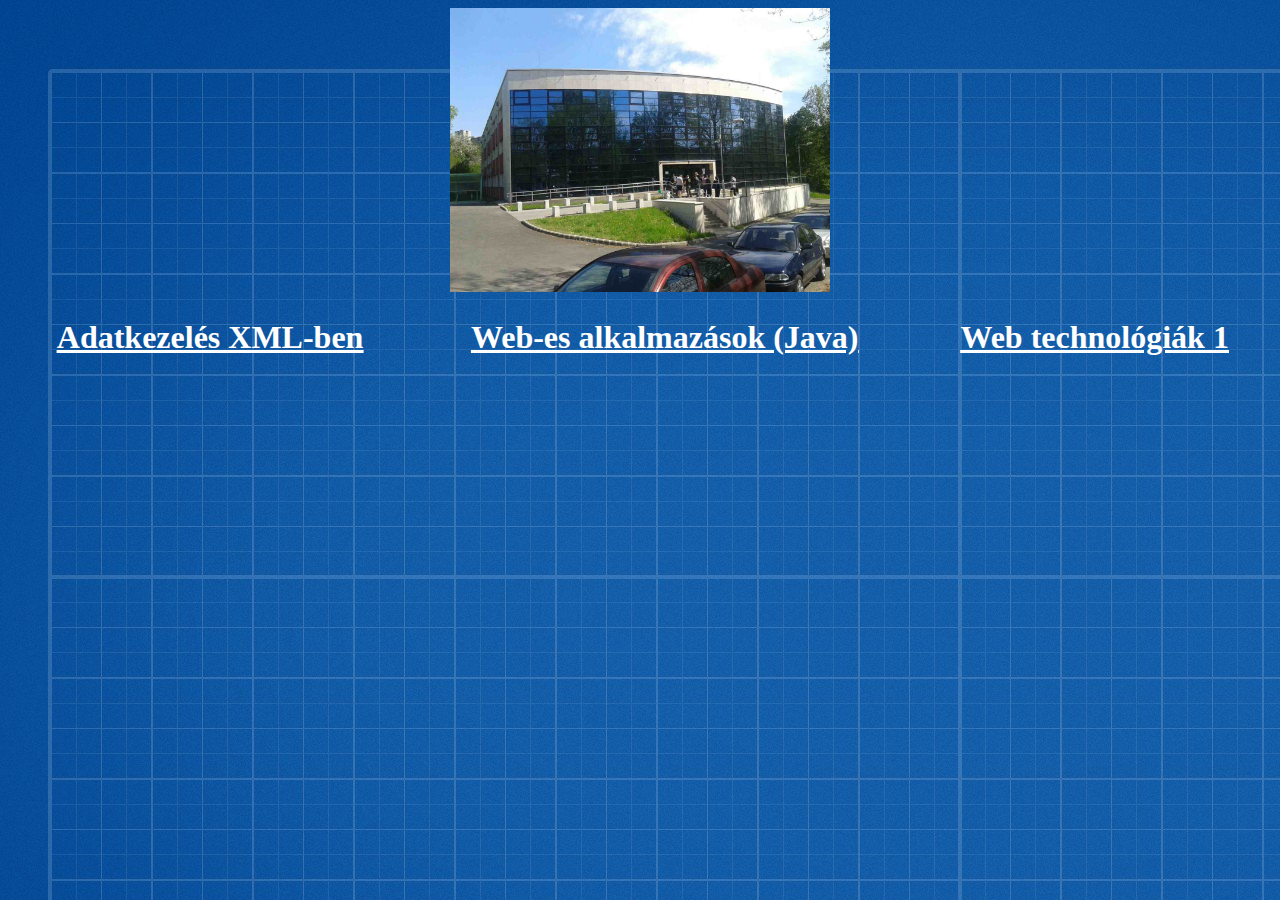
<file: D1HKJZ_0914/index.html>
<!DOCTYPE html>
<html>
<head>
  <link rel="stylesheet" href="design.css">
</head>
<body>
<table>
    <thead>
        <tr>
            <img src="infoep.png" class="center">
			
        </tr>
    </thead>
    <tbody>
        <tr>
            <td><h1><a href="adatkezeles.html">Adatkezelés XML-ben</a></h1></td>
            <td><h1><a href="web.html">Web-es alkalmazások (Java)</a></h1></td>
          <td><h1><a href="webtech.html">Web technológiák 1</a></h1></td>
        </tr>
    </tbody>
</table>
</body>
</html>
</file>
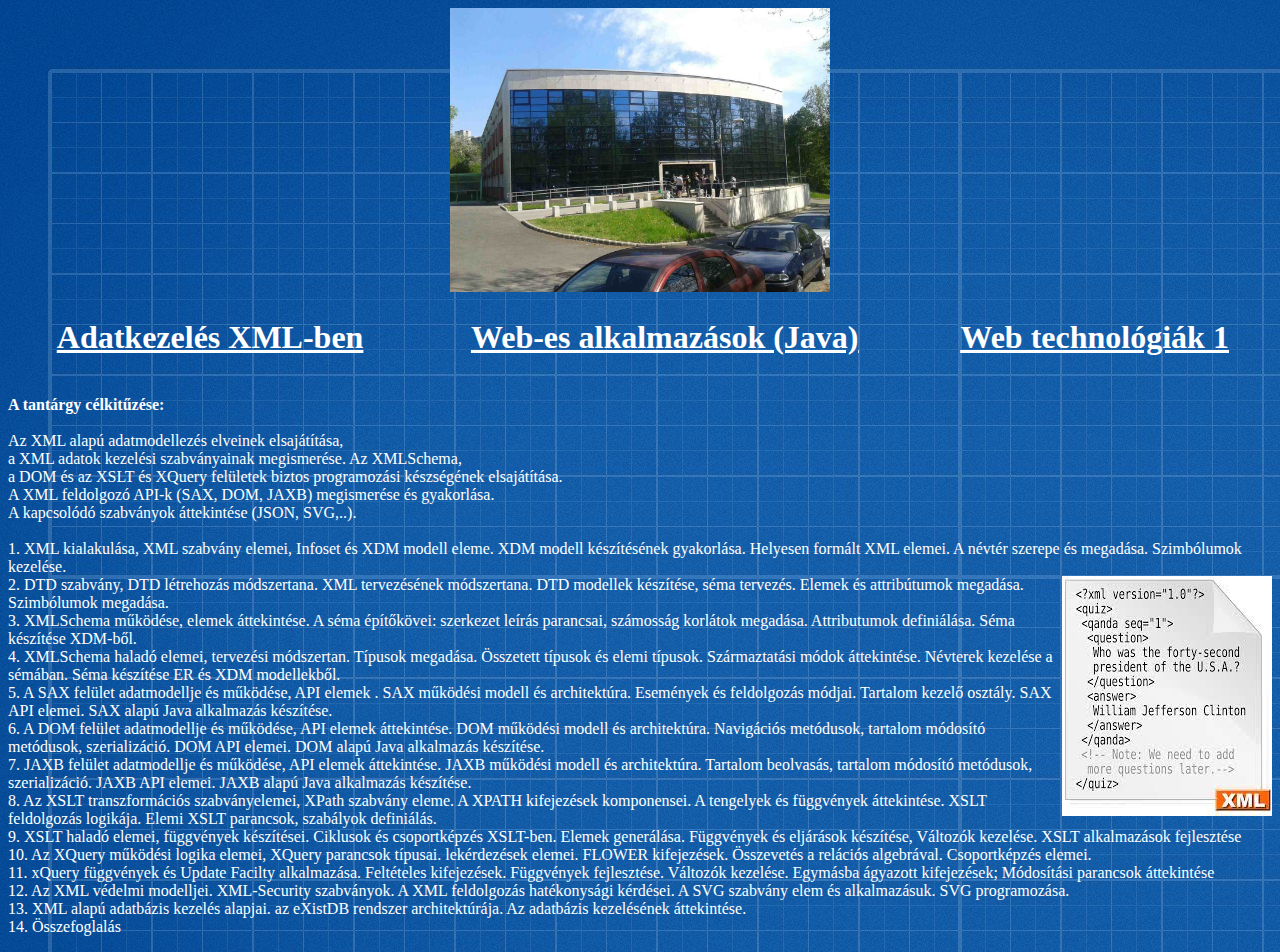
<file: D1HKJZ_0914/adatkezeles.html>
<!DOCTYPE html>
<html>
<head>
  <link rel="stylesheet" href="design.css">
</head>
<body>
<table>
    <thead>
        <tr>
            <a href="index.html"><img src="infoep.png" class="center"></a>
			
        </tr>
    </thead>
    <tbody>
        <tr>
            <td><h1>Adatkezelés XML-ben</h1></td>
            <td><h1><a href="web.html">Web-es alkalmazások (Java)</a></h1></td>
          <td><h1><a href="webtech.html">Web technológiák 1</a></h1></td>
        </tr>
		    </tbody>
</table>
		
          <p><b> A tantárgy célkitűzése:</b><br><br>
Az XML alapú adatmodellezés elveinek elsajátítása,<br> a XML adatok kezelési szabványainak  megismerése. Az XMLSchema,<br> a DOM és az XSLT és XQuery felületek biztos programozási készségének elsajátítása.<br> A XML feldolgozó API-k (SAX, DOM, JAXB) megismerése és gyakorlása.<br> A kapcsolódó szabványok áttekintése (JSON, SVG,..).<br><br></td>
        
		
1.	XML kialakulása, XML szabvány elemei, Infoset és XDM modell eleme. XDM modell készítésének gyakorlása. Helyesen formált XML elemei. A névtér szerepe és megadása. Szimbólumok kezelése. <br><img src="xml.jfif" align="right">
2.	DTD szabvány, DTD létrehozás módszertana. XML tervezésének módszertana. DTD modellek készítése, séma tervezés. Elemek és attribútumok megadása. Szimbólumok megadása.<br>
3.	XMLSchema működése, elemek áttekintése. A séma építőkövei: szerkezet leírás parancsai, számosság korlátok megadása. Attributumok definiálása. Séma készítése XDM-ből.<br>
4.	XMLSchema haladó elemei, tervezési módszertan. Típusok megadása. Összetett típusok és elemi típusok. Származtatási módok áttekintése. Névterek kezelése a sémában. Séma készítése ER és XDM modellekből. <br>
5.	A SAX felület adatmodellje és működése, API elemek . SAX működési modell és architektúra. Események és  feldolgozás módjai. Tartalom kezelő osztály. SAX API elemei. SAX alapú Java alkalmazás készítése.<br>
6.	A DOM felület adatmodellje és működése, API elemek áttekintése.  DOM működési modell és architektúra. Navigációs metódusok, tartalom módosító metódusok, szerializáció. DOM API elemei. DOM alapú Java alkalmazás készítése.<br>
7.	JAXB felület adatmodellje és működése, API elemek áttekintése.  JAXB működési modell és architektúra. Tartalom beolvasás, tartalom módosító metódusok, szerializáció. JAXB API elemei. JAXB alapú Java alkalmazás készítése.<br> 
8.	Az XSLT transzformációs szabványelemei, XPath szabvány eleme. A XPATH kifejezések komponensei. A tengelyek és függvények áttekintése. XSLT feldolgozás logikája. Elemi XSLT parancsok, szabályok definiálás. <br>
9.	XSLT haladó elemei, függvények készítései. Ciklusok és csoportképzés XSLT-ben. Elemek generálása. Függvények és eljárások készítése, Változók kezelése. XSLT alkalmazások fejlesztése<br>
10.	Az XQuery működési logika elemei, XQuery parancsok típusai. lekérdezések elemei. FLOWER kifejezések. Összevetés a relációs algebrával. Csoportképzés elemei.   <br>
11.	xQuery függvények és Update Facilty alkalmazása. Feltételes kifejezések. Függvények fejlesztése. Változók kezelése. Egymásba ágyazott kifejezések; Módosítási parancsok áttekintése  <br>
12.	Az XML védelmi modelljei. XML-Security szabványok. A XML feldolgozás hatékonysági kérdései. A SVG szabvány elem és alkalmazásuk. SVG programozása.  <br>
13.	XML alapú adatbázis kezelés alapjai. az eXistDB rendszer architektúrája. Az adatbázis kezelésének áttekintése. <br>
14.	Összefoglalás<p>
	 
</body>
</html>
</file>
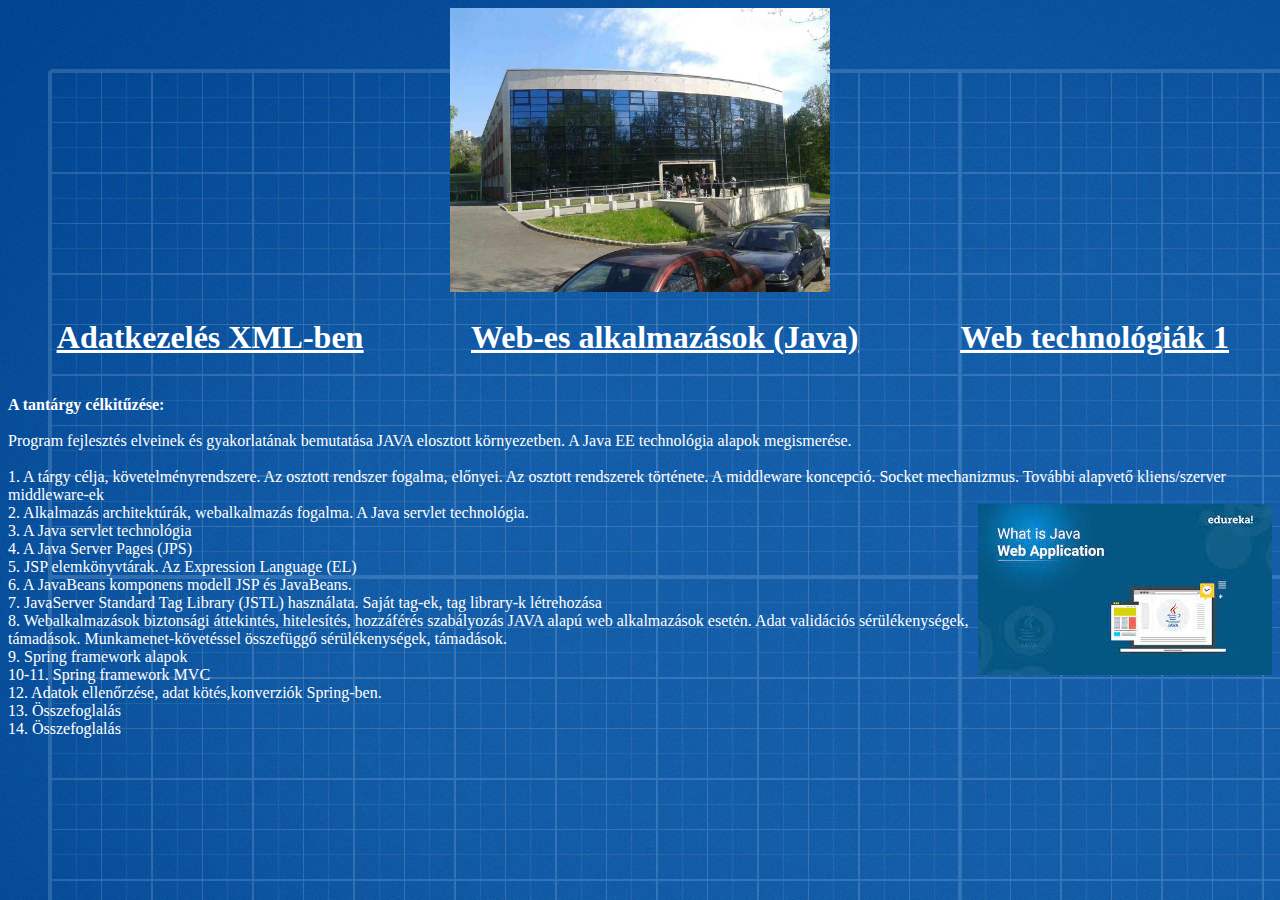
<file: D1HKJZ_0914/web.html>
<!DOCTYPE html>
<html>
<head>
  <link rel="stylesheet" href="design.css">
</head>
<body>
<table>
    <thead>
        <tr>
            <a href="index.html"><img src="infoep.png" class="center"></a>
			
        </tr>
    </thead>
    <tbody>
        <tr>
            <td><h1><a href="adatkezeles.html">Adatkezelés XML-ben</a></h1></td>
            <td><h1>Web-es alkalmazások (Java)</h1></td>
          <td><h1><a href="webtech.html">Web technológiák 1</a></h1></td>
        </tr>
		    </tbody>
</table>
		
          <p><b> A tantárgy célkitűzése:</b><br><br>
Program fejlesztés elveinek és gyakorlatának bemutatása JAVA elosztott környezetben. A Java EE technológia alapok megismerése.<br><br></td>
        
		
1.	A tárgy célja, követelményrendszere. Az osztott rendszer fogalma, előnyei. Az osztott rendszerek története. A middleware koncepció. Socket mechanizmus. További alapvető kliens/szerver middleware-ek <br><img src="webjava.jfif" align="right">
2.	Alkalmazás architektúrák, webalkalmazás fogalma. A Java servlet technológia.<br>
3.	A Java servlet technológia<br>
4.	A Java Server Pages (JPS) <br>
5.	JSP elemkönyvtárak. Az Expression Language (EL)<br>
6.	A JavaBeans komponens modell JSP és JavaBeans.<br>
7.	JavaServer Standard Tag Library (JSTL) használata. Saját tag-ek, tag library-k létrehozása<br> 
8.	Webalkalmazások biztonsági áttekintés, hitelesítés, hozzáférés szabályozás JAVA alapú web alkalmazások esetén. Adat validációs
sérülékenységek, támadások. Munkamenet-követéssel összefüggő sérülékenységek, támadások. <br>
9.	Spring framework alapok<br>
10-11.	Spring framework MVC   <br>
12. Adatok ellenőrzése, adat kötés,konverziók Spring-ben.  <br>
13.	Összefoglalás <br>
14.	Összefoglalás<p>
	 
</body>
</html>
</file>
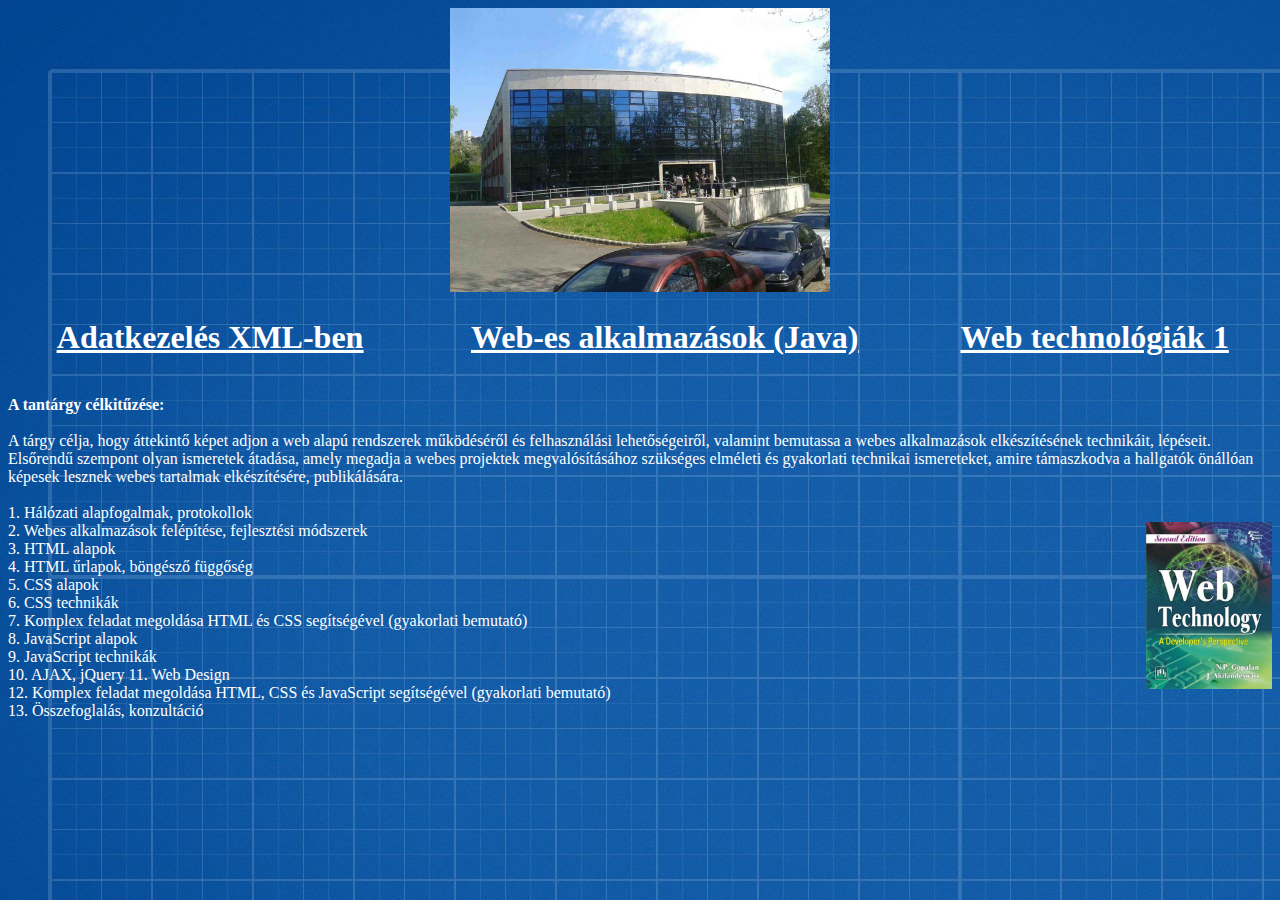
<file: D1HKJZ_0914/webtech.html>
<!DOCTYPE html>
<html>
<head>
  <link rel="stylesheet" href="design.css">
</head>
<body>
<table>
    <thead>
        <tr>
            <a href="index.html"><img src="infoep.png" class="center"></a>
			
        </tr>
    </thead>
    <tbody>
        <tr>
            <td><h1><a href="adatkezeles.html">Adatkezelés XML-ben</a></h1></td>
            <td><h1><a href="web.html">Web-es alkalmazások (Java)</a></h1></td>
          <td><h1>Web technológiák 1</h1></td>
        </tr>
		    </tbody>
</table>
		
          <p><b> A tantárgy célkitűzése:</b><br><br>
A tárgy célja, hogy áttekintő képet adjon a web alapú rendszerek működéséről és felhasználási lehetőségeiről, valamint bemutassa a webes alkalmazások elkészítésének technikáit, lépéseit. Elsőrendű szempont olyan ismeretek átadása, amely megadja a webes projektek megvalósításához szükséges elméleti és gyakorlati technikai ismereteket, amire támaszkodva a hallgatók önállóan képesek lesznek webes tartalmak elkészítésére, publikálására.<br><br></td>
        
		
1.	Hálózati alapfogalmak, protokollok <br><img src="webtech.jpg" align="right" width="10%">
2.	Webes alkalmazások felépítése, fejlesztési módszerek<br>
3.	HTML alapok<br>
4.	HTML űrlapok, böngésző függőség <br>
5.	CSS alapok<br>
6.	CSS technikák<br>
7.	Komplex feladat megoldása HTML és CSS segítségével (gyakorlati bemutató)<br> 
8.	JavaScript alapok <br>
9.	JavaScript technikák<br>
10.	AJAX, jQuery
11.	Web Design   <br>
12. Komplex feladat megoldása HTML, CSS és JavaScript segítségével (gyakorlati bemutató)  <br>
13.	Összefoglalás, konzultáció <br>

	 
</body>
</html>
</file>
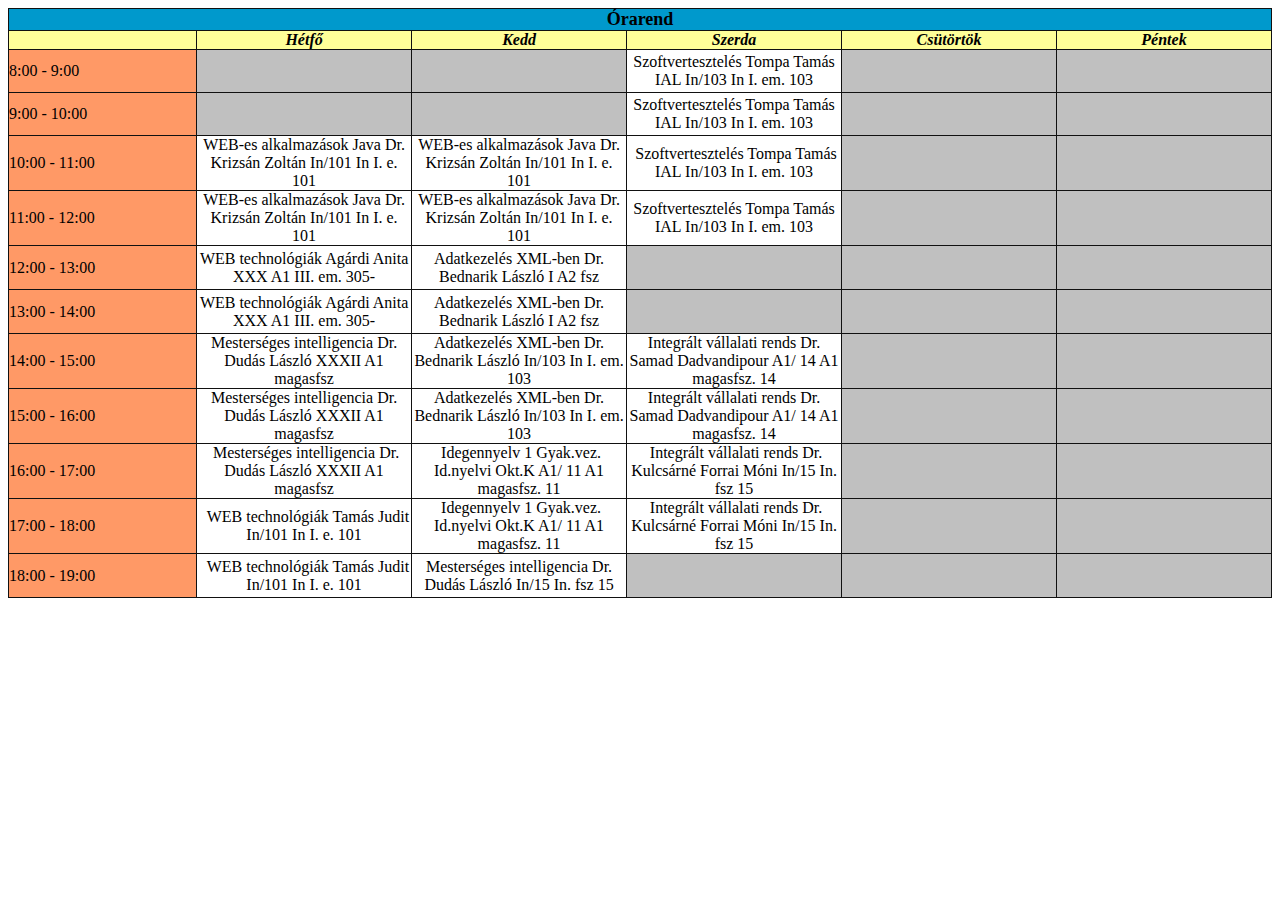
<file: D1HKJZ_0921/Schb_xmltohtml.html>
<!-- saved from url=(0043)http://hildszki.hu/orarend/orarend_10b.html -->
<html><head><meta http-equiv="Content-Type" content="text/html; charset=windows-1250">
<meta http-equiv="Content-Language" content="hu">
<meta name="GENERATOR" content="Microsoft FrontPage 12.0">
<meta name="ProgId" content="FrontPage.Editor.Document">

<title>�rarend</title>
<style type="text/css">
.style2 {
	border-width: 1px;
	background-color: #C0C0C0;
}
.style1 {

  font-family: "Times New Roman";
  font-style: italic;
  font-weight: bold;
}
body {
  font-family: "Arial Black";
}

</style>
</head>

<body>

<table border="1" cellpadding="0" cellspacing="0" style="border-collapse: collapse" bordercolor="#111111" width="100%" height="386">
  <tbody><tr>
    <td width="100%" colspan="7" height="14" bgcolor="#0099CC">
    <p align="center"><b><font size="4">�rarend</font></b></p></td>
  </tr>
  <tr>
    <td width="14%" height="19" bgcolor="#FFFF99">&nbsp;</td>
    <td width="16%" align="center" height="19" bgcolor="#FFFF99" class="style1">H�tf�</td>
    <td width="16%" align="center" height="19" bgcolor="#FFFF99" class="style1">Kedd</td>
    <td width="16%" align="center" height="19" bgcolor="#FFFF99" class="style1">Szerda</td>
    <td width="16%" align="center" height="19" bgcolor="#FFFF99" class="style1">Cs�t�rt�k</td>
    <td width="16%" align="center" height="19" bgcolor="#FFFF99" class="style1">P�ntek</td>
  </tr>
  <tr>
    <td width="14%" height="43" bgcolor="#FF9966">8:00 - 9:00</td>
    <td width="16%" height="43" bgcolor="#C0C0C0" align="center">&nbsp;</td>
    <td width="16%" height="43" bgcolor="#C0C0C0" align="center">&nbsp;</td>
    <td width="16%" height="43" align="center">Szoftvertesztel�s
      Tompa Tam�s IAL
      In/103 In I. em. 103</td>
    <td width="16%" height="43" bgcolor="#C0C0C0" align="center">&nbsp;</td>
    <td width="16%" height="43" bgcolor="#C0C0C0" align="center">&nbsp;</td>
  </tr>
  <tr>
    <td width="14%" height="43" bgcolor="#FF9966">9:00 - 10:00</td>
    <td width="16%" height="43" align="center" bgcolor="#C0C0C0"></td>
    <td width="16%" height="43" align="center" bgcolor="#C0C0C0"></td>
    <td width="16%" height="43" align="center">Szoftvertesztel�s
      Tompa Tam�s IAL
      In/103 In I. em. 103</td>
    <td width="16%" height="43" bgcolor="#C0C0C0" align="center"></td>
    <td width="16%" height="43" bgcolor="#C0C0C0" align="center"></td>
  </tr>
  <tr>
    <td width="14%" height="43" bgcolor="#FF9966">10:00 - 11:00</td>
    <td width="16%" height="43" align="center">WEB-es alkalmaz�sok Java
      Dr. Krizs�n Zolt�n
      In/101 In I. e. 101</td>
    <td width="16%" height="43" align="center">WEB-es alkalmaz�sok Java
      Dr. Krizs�n Zolt�n
      In/101 In I. e. 101</td>
    <td width="16%" height="43" align="center">&nbsp;Szoftvertesztel�s
      Tompa Tam�s IAL
      In/103 In I. em. 103</td>
    <td width="16%" height="43" align="center" class="style2"></td>
    <td width="16%" height="43" align="center" class="style2"></td>
  </tr>
  <tr>
    <td width="14%" height="44" bgcolor="#FF9966">11:00 - 12:00</td>
    <td width="16%" height="44" align="center">WEB-es alkalmaz�sok Java
      Dr. Krizs�n Zolt�n
      In/101 In I. e. 101</td>
    <td width="16%" height="44" align="center">WEB-es alkalmaz�sok Java
      Dr. Krizs�n Zolt�n
      In/101 In I. e. 101</td>
    <td width="16%" height="44" align="center">Szoftvertesztel�s
      Tompa Tam�s IAL
      In/103 In I. em. 103</td>
    <td width="16%" height="44" align="center" bgcolor="#C0C0C0"></td>
    <td width="16%" height="44" align="center" bgcolor="#C0C0C0"></td>
  </tr>
  <tr>
    <td width="14%" height="44" bgcolor="#FF9966">12:00 - 13:00</td>
    <td width="16%" height="44" align="center">WEB technol�gi�k
      Ag�rdi Anita
      XXX A1 III. em. 305-</td>
    <td width="16%" height="44" align="center">Adatkezel�s XML-ben
      Dr. Bednarik L�szl�
      I A2 fsz</td>
    <td width="16%" height="44" align="center" bgcolor="#C0C0C0"></td>
    <td width="16%" height="44" align="center" bgcolor="#C0C0C0"></td>
    <td width="16%" height="44" align="center" bgcolor="#C0C0C0"></td>
  </tr>
  <tr>
    <td width="14%" height="44" bgcolor="#FF9966">13:00 - 14:00</td>
    <td width="16%" height="44" align="center">WEB technol�gi�k
      Ag�rdi Anita
      XXX A1 III. em. 305-</td>
    <td width="16%" height="44" align="center">Adatkezel�s XML-ben
      Dr. Bednarik L�szl�
      I A2 fsz</td>
    <td width="16%" height="44" align="center" bgcolor="#C0C0C0"></td>
    <td width="16%" height="44" align="center" bgcolor="#C0C0C0"></td>
    <td width="16%" height="44" align="center" bgcolor="#C0C0C0"></td>
  </tr>
  <tr>
    <td width="14%" height="44" bgcolor="#FF9966">14:00 - 15:00</td>
    <td width="16%" height="44" align="center">Mesters�ges intelligencia
      Dr. Dud�s L�szl�
      XXXII A1 magasfsz</td>
    <td width="16%" height="44" align="center">Adatkezel�s XML-ben
      Dr. Bednarik L�szl�
      In/103 In I. em. 103</td>
    <td width="16%" height="44" align="center">Integr�lt v�llalati rends
      Dr. Samad Dadvandipour
      A1/ 14 A1 magasfsz. 14</td>
    <td width="16%" height="44" align="center" bgcolor="#C0C0C0"></td>
    <td width="16%" height="44" align="center" class="style2">&nbsp;</td>
  </tr>
  <tr>
    <td width="14%" height="44" bgcolor="#FF9966">15:00 - 16:00</td>
    <td width="16%" height="44" align="center" >	Mesters�ges intelligencia
      Dr. Dud�s L�szl�
      XXXII A1 magasfsz</td>
    <td width="16%" height="44"  align="center">Adatkezel�s XML-ben
      Dr. Bednarik L�szl�
      In/103 In I. em. 103</td>
    <td width="16%" height="44"  align="center">Integr�lt v�llalati rends
      Dr. Samad Dadvandipour
      A1/ 14 A1 magasfsz. 14</td>
    <td width="16%" height="44" align="center" bgcolor="#C0C0C0"></td>
    <td width="16%" height="44" bgcolor="#C0C0C0" align="center">&nbsp;</td>
  </tr>
  <tr>
    <td width="14%" height="44" bgcolor="#FF9966">16:00 - 17:00</td>
    <td width="16%" height="44" align="center">&nbsp;Mesters�ges intelligencia
      Dr. Dud�s L�szl�
      XXXII A1 magasfsz</td>
    <td width="16%" height="44"  align="center">&nbsp;Idegennyelv 1
      Gyak.vez. Id.nyelvi Okt.K
      A1/ 11 A1 magasfsz. 11</td>
    <td width="16%" height="44"  align="center">&nbsp;Integr�lt v�llalati rends
      Dr. Kulcs�rn� Forrai M�ni
      In/15 In. fsz 15</td>
    <td width="16%" height="44" bgcolor="#C0C0C0" align="center">&nbsp;</td>
    <td width="16%" height="44" bgcolor="#C0C0C0" align="center">&nbsp;</td>
  </tr>
  <tr>
    <td width="14%" height="44" bgcolor="#FF9966">17:00 - 18:00</td>
    <td width="16%" height="44" align="center" >&nbsp;	WEB technol�gi�k
      Tam�s Judit
      In/101 In I. e. 101</td>
    <td width="16%" height="44"  align="center">&nbsp;Idegennyelv 1
      Gyak.vez. Id.nyelvi Okt.K
      A1/ 11 A1 magasfsz. 11</td>
    <td width="16%" height="44"  align="center">&nbsp;Integr�lt v�llalati rends
      Dr. Kulcs�rn� Forrai M�ni
      In/15 In. fsz 15</td>
    <td width="16%" height="44" bgcolor="#C0C0C0" align="center">&nbsp;</td>
    <td width="16%" height="44" bgcolor="#C0C0C0" align="center">&nbsp;</td>
  </tr>
  <tr>
    <td width="14%" height="44" bgcolor="#FF9966">18:00 - 19:00</td>
    <td width="16%" height="44" align="center" >&nbsp;	WEB technol�gi�k
      Tam�s Judit
      In/101 In I. e. 101</td>
    <td width="16%" height="44"  align="center">Mesters�ges intelligencia
      Dr. Dud�s L�szl�
      In/15 In. fsz 15</td>
    <td width="16%" height="44" bgcolor="#C0C0C0" align="center">&nbsp;</td>
    <td width="16%" height="44" bgcolor="#C0C0C0" align="center">&nbsp;</td>
    <td width="16%" height="44" bgcolor="#C0C0C0" align="center">&nbsp;</td>
  </tr>
</tbody></table>

</body></html>
</file>
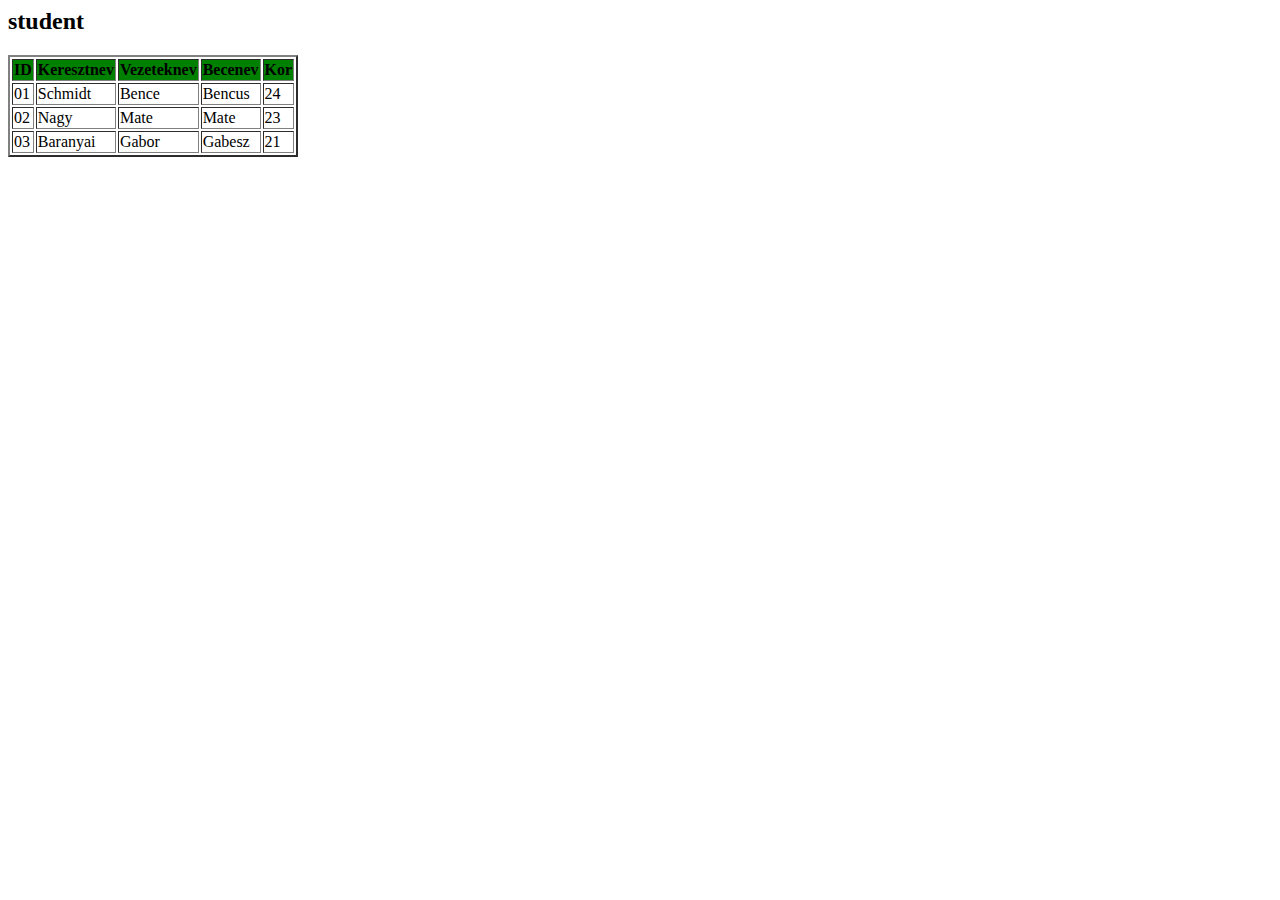
<file: D1HKJZ_1116/studentD1HKJZ.html>
<html>
    <body>
        <h2>student</h2>
        <table border="2">
            <tr bgcolor="green">
                <th>ID</th><th>Keresztnev</th><th>Vezeteknev</th><th>Becenev</th><th>Kor</th>
            </tr>
            <tr>
                <td>01</td><td>Schmidt</td><td>Bence</td><td>Bencus</td><td>24</td>
            </tr>
            <tr>
                <td>02</td><td>Nagy</td><td>Mate</td><td>Mate</td><td>23</td>
            </tr>
            <tr>
                <td>03</td><td>Baranyai</td><td>Gabor</td><td>Gabesz</td><td>21</td>
            </tr>
        </table>
    </body>
</html>
</file>
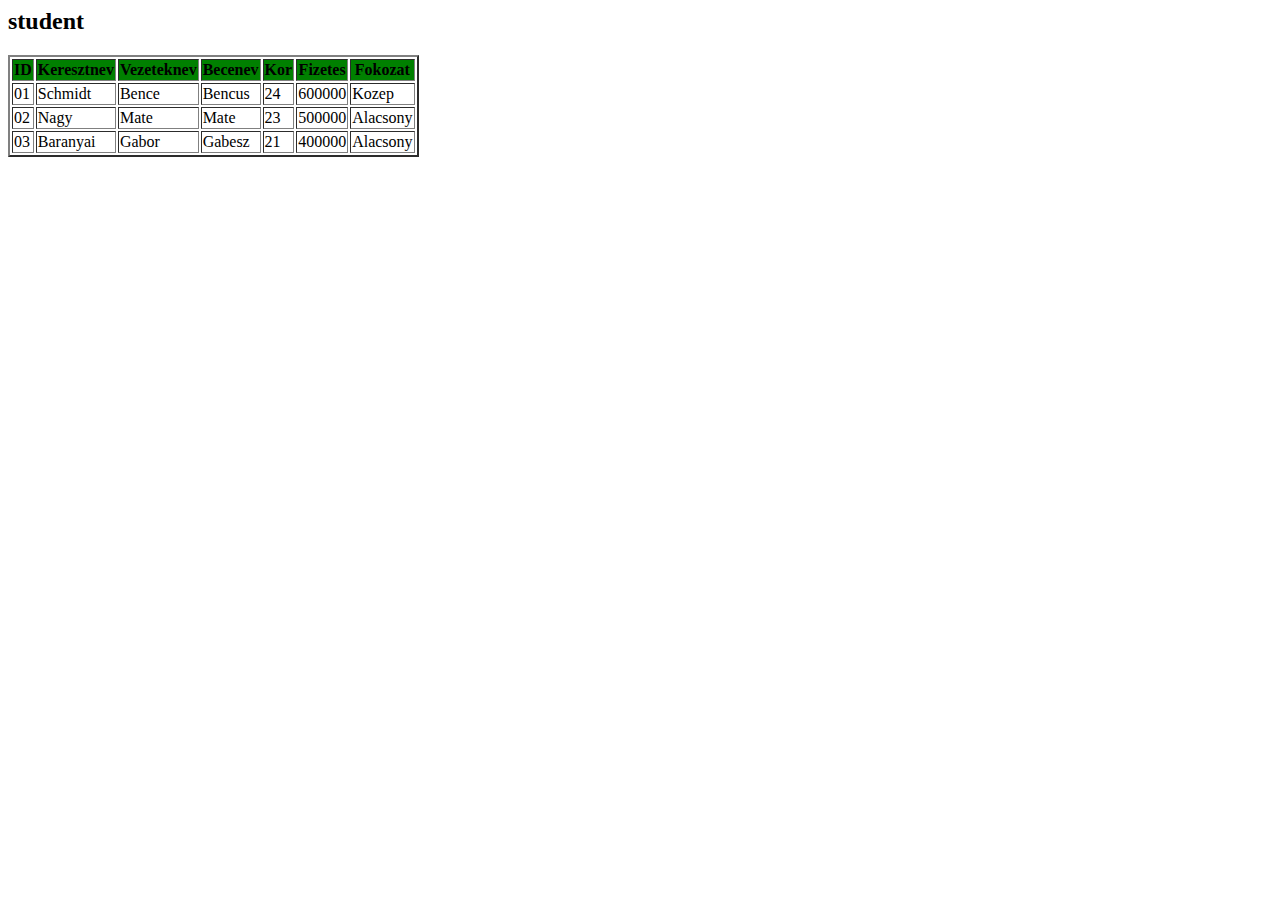
<file: D1HKJZ_1123/studentD1HKJZ-choosey.html>
<html>
    <body>
        <h2>student</h2>
        <table border="2">
            <tr bgcolor="green">
                <th>ID</th><th>Keresztnev</th><th>Vezeteknev</th><th>Becenev</th><th>Kor</th><th>Fizetes</th><th>Fokozat</th>
            </tr>
            <tr>
                <td>01</td><td>Schmidt</td><td>Bence</td><td>Bencus</td><td>24</td><td>600000</td><td bgcolor="white">
                                            Kozep</td>
            </tr>
            <tr>
                <td>02</td><td>Nagy</td><td>Mate</td><td>Mate</td><td>23</td><td>500000</td><td>Alacsony</td>
            </tr>
            <tr>
                <td>03</td><td>Baranyai</td><td>Gabor</td><td>Gabesz</td><td>21</td><td>400000</td><td>Alacsony</td>
            </tr>
        </table>
    </body>
</html>
</file>
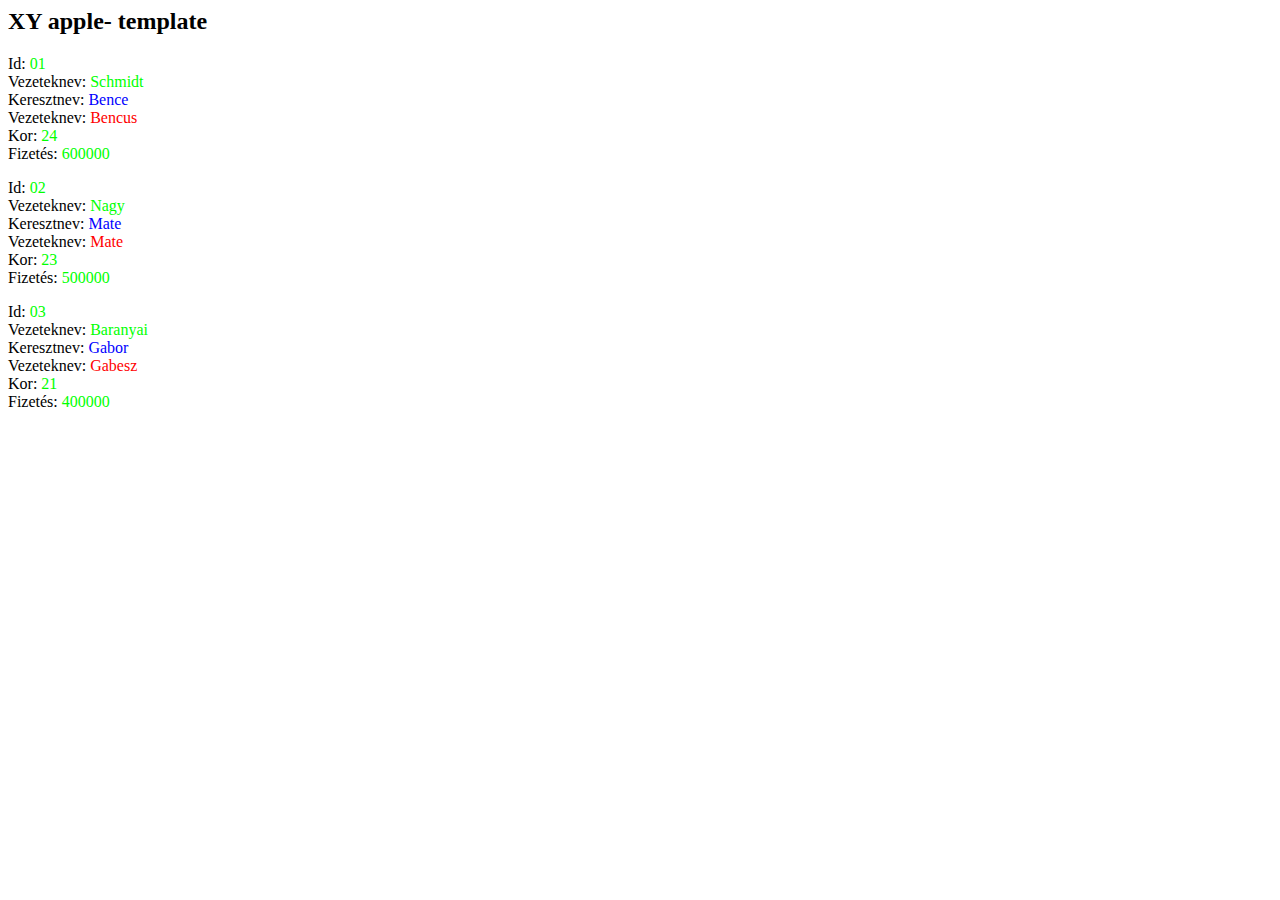
<file: D1HKJZ_1123/studentD1HKJZ_apply.html>
<html>
    <body>
        <h2>XY apple- template</h2>
            
        <p>
                    Id: <span style="color:#00FF00">01</span>
            <br>
                    Vezeteknev: <span style="color:#00FF00">Schmidt</span>
            <br>
                    Keresztnev: <span style="color:#0000FF">Bence</span>
            <br>
                    Vezeteknev: <span style="color:#FF0000">Bencus</span>
            <br>
                    Kor: <span style="color:#00FF00">24</span>
            <br>
                    Fizet&eacute;s: <span style="color:#00FF00">600000</span>
            <br>
        </p>
            
        <p>
                    Id: <span style="color:#00FF00">02</span>
            <br>
                    Vezeteknev: <span style="color:#00FF00">Nagy</span>
            <br>
                    Keresztnev: <span style="color:#0000FF">Mate</span>
            <br>
                    Vezeteknev: <span style="color:#FF0000">Mate</span>
            <br>
                    Kor: <span style="color:#00FF00">23</span>
            <br>
                    Fizet&eacute;s: <span style="color:#00FF00">500000</span>
            <br>
        </p>
            
        <p>
                    Id: <span style="color:#00FF00">03</span>
            <br>
                    Vezeteknev: <span style="color:#00FF00">Baranyai</span>
            <br>
                    Keresztnev: <span style="color:#0000FF">Gabor</span>
            <br>
                    Vezeteknev: <span style="color:#FF0000">Gabesz</span>
            <br>
                    Kor: <span style="color:#00FF00">21</span>
            <br>
                    Fizet&eacute;s: <span style="color:#00FF00">400000</span>
            <br>
        </p>
        
    </body>
</html>
</file>
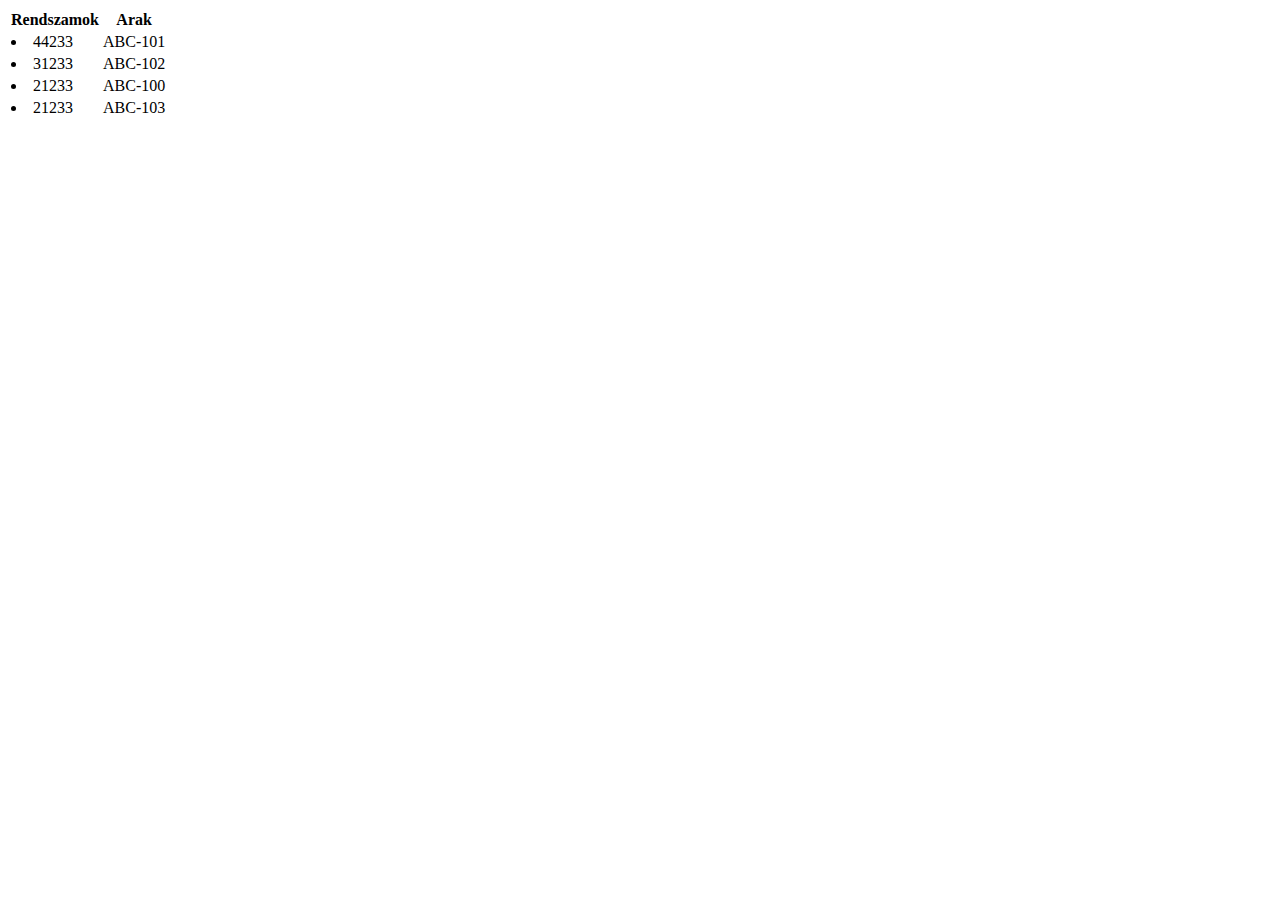
<file: D1HKJZ_1130/autok2D1HKJZ.html>
<html>
    <body>
        <table>
            <th>Rendszamok</th><th>Arak</th>
            <tr>
                <td>
                    <li>44233</li>
                </td><td>ABC-101</td>
            </tr>
            <tr>
                <td>
                    <li>31233</li>
                </td><td>ABC-102</td>
            </tr>
            <tr>
                <td>
                    <li>21233</li>
                </td><td>ABC-100</td>
            </tr>
            <tr>
                <td>
                    <li>21233</li>
                </td><td>ABC-103</td>
            </tr>
        </table>
    </body>
</html>
</file>
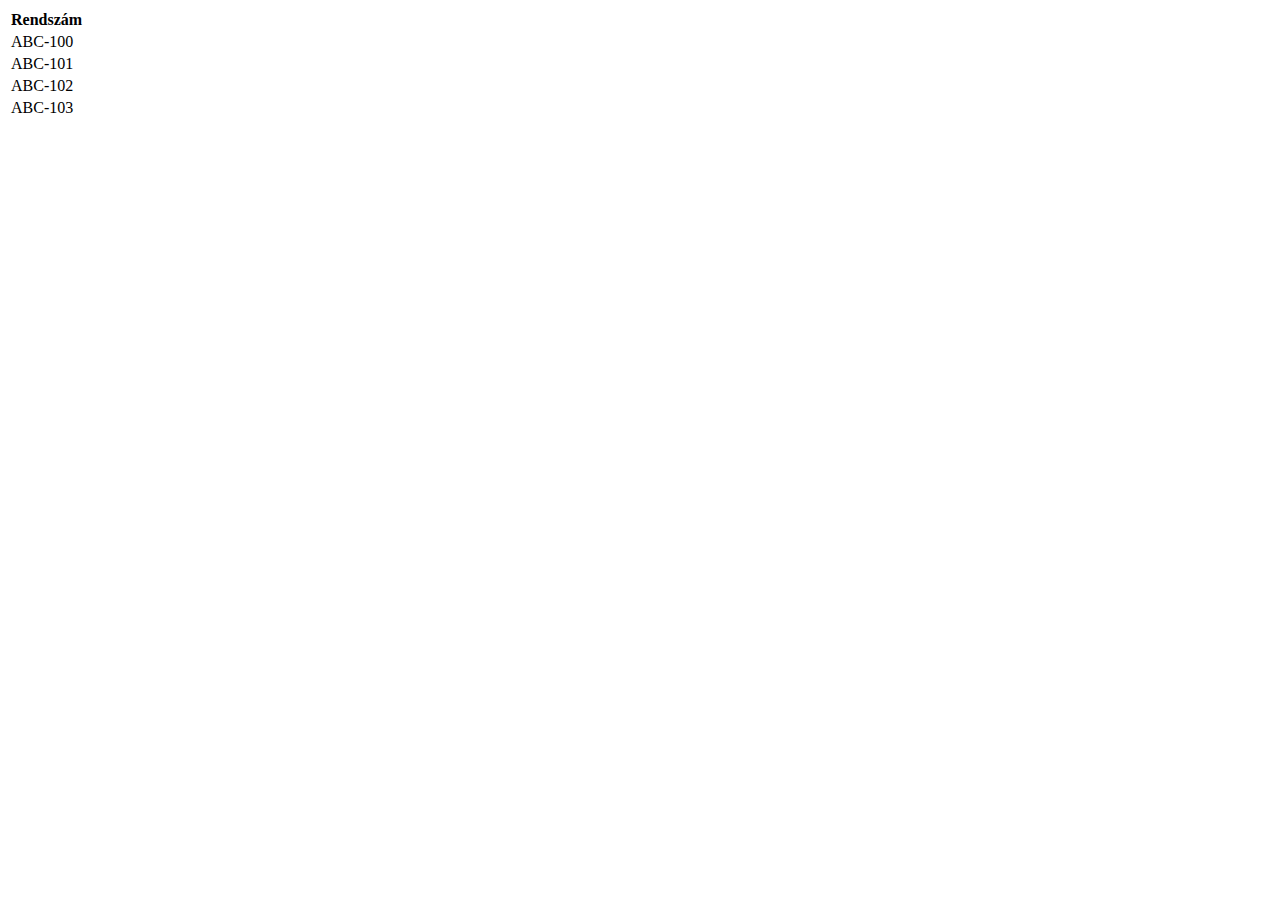
<file: D1HKJZ_1130/autokD1HKJZ.html>
<html>
    <body>
        <table>
            <tr>
                <th>Rendsz&aacute;m</th>
            </tr>
            <tr>
                <td>ABC-100</td>
            </tr>
            <tr>
                <td>ABC-101</td>
            </tr>
            <tr>
                <td>ABC-102</td>
            </tr>
            <tr>
                <td>ABC-103</td>
            </tr>
        </table>
    </body>
</html>
</file>
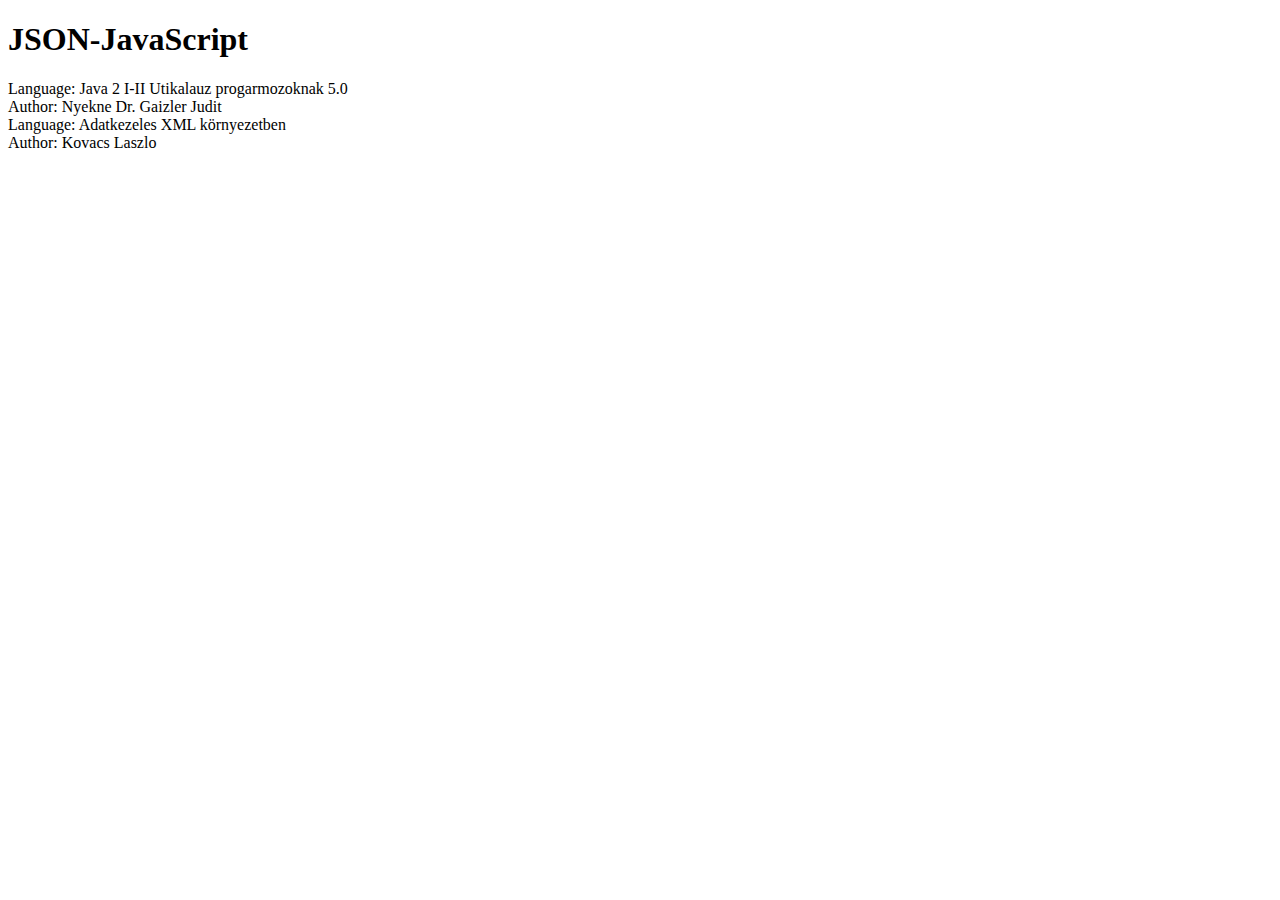
<file: D1HKJZ_1130/JScriptD1HKJZ.html>
<!DOCTYPE html>
<html>

<head>
    <meta charset='utf-8'>
    <meta name='viewport' content='width=device-width, initial-scale=1'>
</head>



<body>
<h1>JSON-JavaScript</h1>
<div id="content"></div>
</body>
<script>
    var text =
        '{"book": {"element": [' +
        '{"author": "Nyekne Dr. Gaizler Judit",' +
        '"language": "Java 2 I-II Utikalauz progarmozoknak 5.0"},' +
        '{"author": "Kovacs Laszlo",' +
        '"language": "Adatkezeles XML környezetben"}]}}';

    var obj = JSON.parse(text);
    document.getElementById("content").innerHTML =
        "Language: " + obj.book.element[0].language +
        "<br/>Author: " + obj.book.element[0].author +
        "<br/>Language: " + obj.book.element[1].language +
        "<br/>Author: " + obj.book.element[1].author;
</script>

</html>
</file>
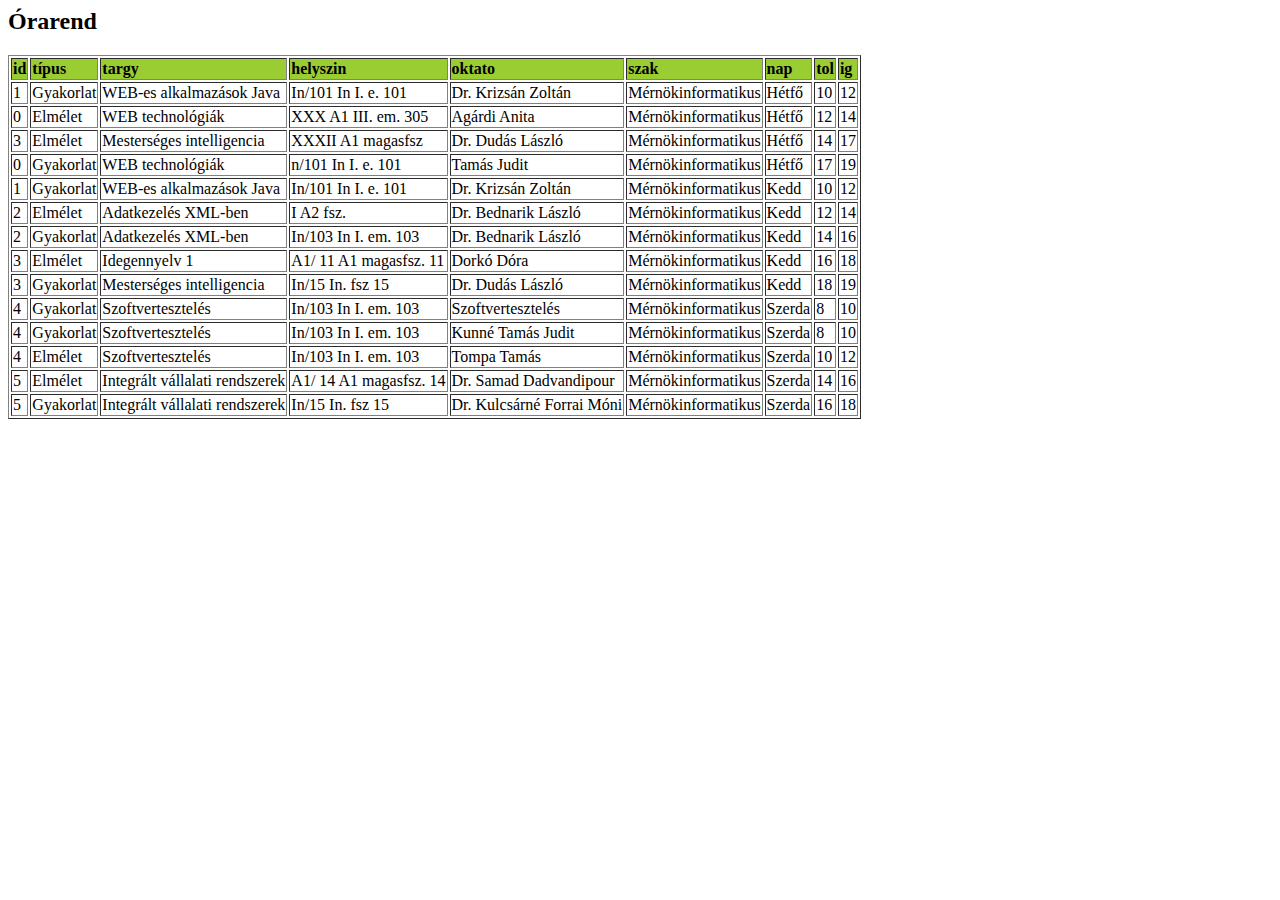
<file: D1HKJZ_1116/orarendD1HKJZ/orarendD1HKJZ.html>
<html>
    <body>
        <h2>&Oacute;rarend</h2>
        <table border="1">
            <tr bgcolor="#9acd32">
                <th style="text-align:left">id</th><th style="text-align:left">t&iacute;pus</th><th style="text-align:left">targy</th><th style="text-align:left">helyszin</th><th style="text-align:left">oktato</th><th style="text-align:left">szak</th><th style="text-align:left">nap</th><th style="text-align:left">tol</th><th style="text-align:left">ig</th>
            </tr>
            <tr>
                <td>1</td><td>Gyakorlat</td><td>WEB-es alkalmaz&aacute;sok Java </td><td>In/101 In I. e. 101 </td><td>Dr. Krizs&aacute;n Zolt&aacute;n</td><td>M&eacute;rn&ouml;kinformatikus</td><td>H&eacute;tfő</td><td>10</td><td>12</td>
            </tr>
            <tr>
                <td>0</td><td>Elm&eacute;let</td><td>WEB technol&oacute;gi&aacute;k </td><td>XXX A1 III. em. 305</td><td>Ag&aacute;rdi Anita</td><td>M&eacute;rn&ouml;kinformatikus</td><td>H&eacute;tfő</td><td>12</td><td>14</td>
            </tr>
            <tr>
                <td>3</td><td>Elm&eacute;let</td><td>Mesters&eacute;ges intelligencia </td><td>XXXII A1 magasfsz</td><td>Dr. Dud&aacute;s L&aacute;szl&oacute; </td><td>M&eacute;rn&ouml;kinformatikus</td><td>H&eacute;tfő</td><td>14</td><td>17</td>
            </tr>
            <tr>
                <td>0</td><td>Gyakorlat</td><td>WEB technol&oacute;gi&aacute;k </td><td>n/101 In I. e. 101 </td><td>Tam&aacute;s Judit</td><td>M&eacute;rn&ouml;kinformatikus</td><td>H&eacute;tfő</td><td>17</td><td>19</td>
            </tr>
            <tr>
                <td>1</td><td>Gyakorlat</td><td>WEB-es alkalmaz&aacute;sok Java </td><td>In/101 In I. e. 101 </td><td>Dr. Krizs&aacute;n Zolt&aacute;n</td><td>M&eacute;rn&ouml;kinformatikus</td><td>Kedd</td><td>10</td><td>12</td>
            </tr>
            <tr>
                <td>2</td><td>Elm&eacute;let</td><td>Adatkezel&eacute;s XML-ben </td><td>I A2 fsz. </td><td>Dr. Bednarik L&aacute;szl&oacute;</td><td>M&eacute;rn&ouml;kinformatikus</td><td>Kedd</td><td>12</td><td>14</td>
            </tr>
            <tr>
                <td>2</td><td>Gyakorlat</td><td>Adatkezel&eacute;s XML-ben </td><td>In/103 In I. em. 103</td><td>Dr. Bednarik L&aacute;szl&oacute;</td><td>M&eacute;rn&ouml;kinformatikus</td><td>Kedd</td><td>14</td><td>16</td>
            </tr>
            <tr>
                <td>3</td><td>Elm&eacute;let</td><td>Idegennyelv 1</td><td>A1/ 11 A1 magasfsz. 11</td><td>Dork&oacute; D&oacute;ra</td><td>M&eacute;rn&ouml;kinformatikus</td><td>Kedd</td><td>16</td><td>18</td>
            </tr>
            <tr>
                <td>3</td><td>Gyakorlat</td><td>Mesters&eacute;ges intelligencia</td><td>In/15 In. fsz 15</td><td>Dr. Dud&aacute;s L&aacute;szl&oacute;</td><td>M&eacute;rn&ouml;kinformatikus</td><td>Kedd</td><td>18</td><td>19</td>
            </tr>
            <tr>
                <td>4</td><td>Gyakorlat</td><td>Szoftvertesztel&eacute;s</td><td>In/103 In I. em. 103</td><td>Szoftvertesztel&eacute;s</td><td>M&eacute;rn&ouml;kinformatikus</td><td>Szerda</td><td>8</td><td>10</td>
            </tr>
            <tr>
                <td>4</td><td>Gyakorlat</td><td>Szoftvertesztel&eacute;s</td><td>In/103 In I. em. 103</td><td>Kunn&eacute; Tam&aacute;s Judit</td><td>M&eacute;rn&ouml;kinformatikus</td><td>Szerda</td><td>8</td><td>10</td>
            </tr>
            <tr>
                <td>4</td><td>Elm&eacute;let</td><td>Szoftvertesztel&eacute;s</td><td>In/103 In I. em. 103</td><td>Tompa Tam&aacute;s</td><td>M&eacute;rn&ouml;kinformatikus</td><td>Szerda</td><td>10</td><td>12</td>
            </tr>
            <tr>
                <td>5</td><td>Elm&eacute;let</td><td>Integr&aacute;lt v&aacute;llalati rendszerek</td><td>A1/ 14 A1 magasfsz. 14</td><td>Dr. Samad Dadvandipour</td><td>M&eacute;rn&ouml;kinformatikus</td><td>Szerda</td><td>14</td><td>16</td>
            </tr>
            <tr>
                <td>5</td><td>Gyakorlat</td><td>Integr&aacute;lt v&aacute;llalati rendszerek</td><td>In/15 In. fsz 15</td><td>Dr. Kulcs&aacute;rn&eacute; Forrai M&oacute;ni</td><td>M&eacute;rn&ouml;kinformatikus</td><td>Szerda</td><td>16</td><td>18</td>
            </tr>
        </table>
    </body>
</html>
</file>
<file: D1HKJZ_0914/design.css>
table,
td {
    border: 0px solid #333;
	 color: white;
	align:center;
}

h1 {
  color: white;
  text-decoration: underline;
  text-align: center;
}

body {background-image: url("back.jpg");}
table {
  width: 100%;
}
.center {
	 display: block;
  margin-left: auto;
  margin-right: auto;
  width: 30%;
}
a {
  color: white;
}
p{
color: white;	
}
</file>
